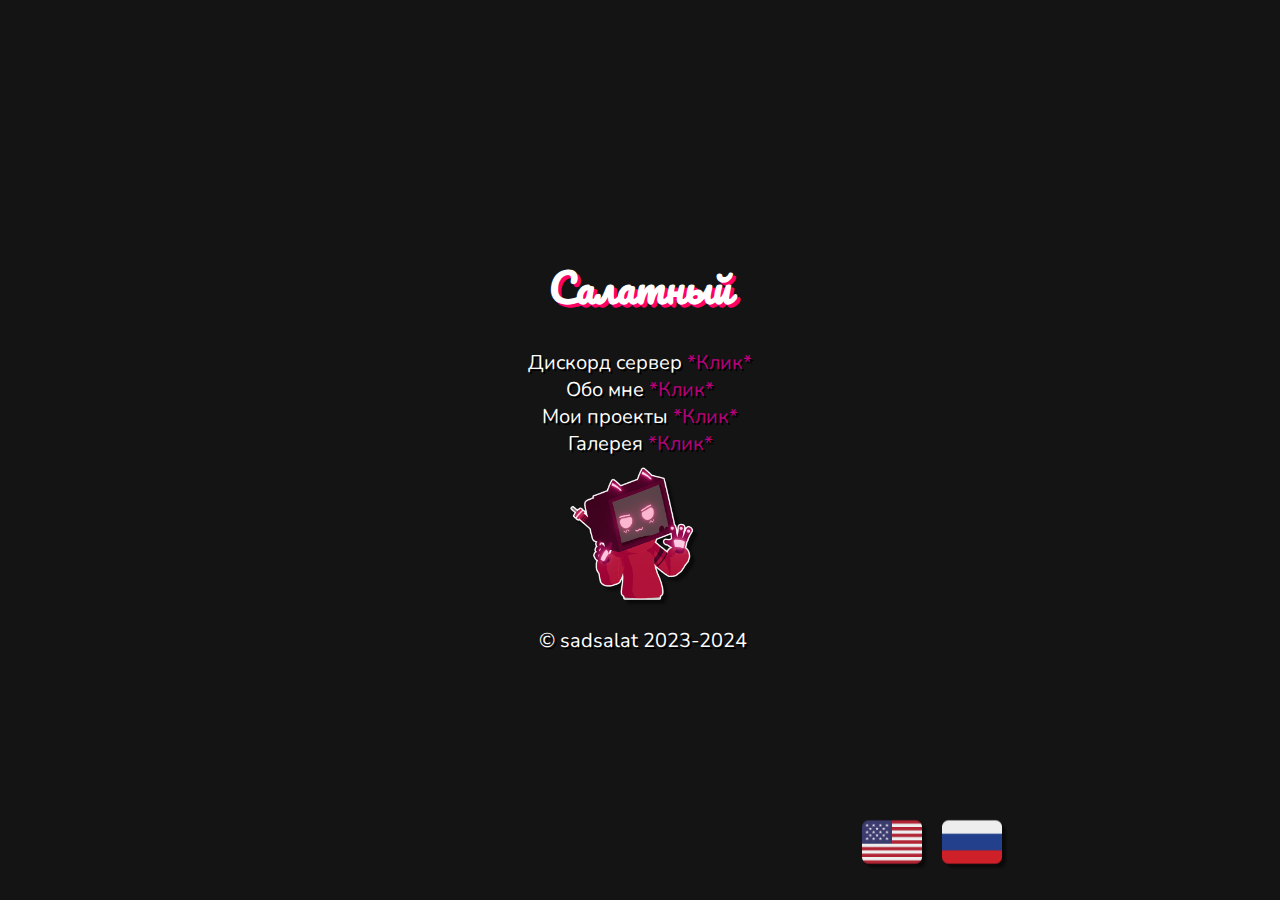
<file: index.html>
<html>

<head>
    <title>Салатный</title>
    <link rel="stylesheet" href="main.css">
    <link rel="stylesheet" href="https://fonts.googleapis.com/css?family=Nunito">
    <link rel="stylesheet" href="https://fonts.googleapis.com/css?family=Pacifico">
    <meta content="Салатный" property="og:title" />
    <meta content="Сайт того самого придурка..." property="og:description" />
    <meta content="https://sadsalat.github.io/salatis/" property="og:url" />
    <meta content="https://sadsalat.github.io/salatis/photos/salatis.png" property="og:image" />
    <meta content="#fa0096" data-react-helmet="true" name="theme-color" />
    <link rel="icon" type="image/x-icon" href="photos/salatis.png">
    <meta name="google-site-verification" content="_yipDHbxk-a_7lxW2r_dTnyFEwpNm6rSLWMAOOcrPms" />
</head>

<body>
    <div class="center">
        <h1>Салатный</h1>
        <p>Дискорд сервер <a href="https://discord.gg/Z4wrZWtF9u" target="_blank">*Клик*</a><br>
            Обо мне <a href="something/aboutme.html">*Клик*</a><br>
            Мои проекты <a href="something/projects.html">*Клик*</a><br>
            Галерея <a href="something/galeary.html">*Клик*</a><br>
            <img src="photos/salatis.png" alt="сралвсалат" style="width:150px;height:150px;">
        <p>&nbsp;&copy; sadsalat 2023-2024</p>
    </div>
    <div class="language">
        <p><a href="index_eng.html"><img src="photos/usicon.png" style="width:60px;height:60px;"></a>&nbsp;&nbsp;&nbsp;
            <a href="index.html"><img src="photos/ruicon.png" style="width:60px;height:60px;"></a>
        </p>
    </div>
    <script src="anims.js"></script>
</body>

</html>
</file>
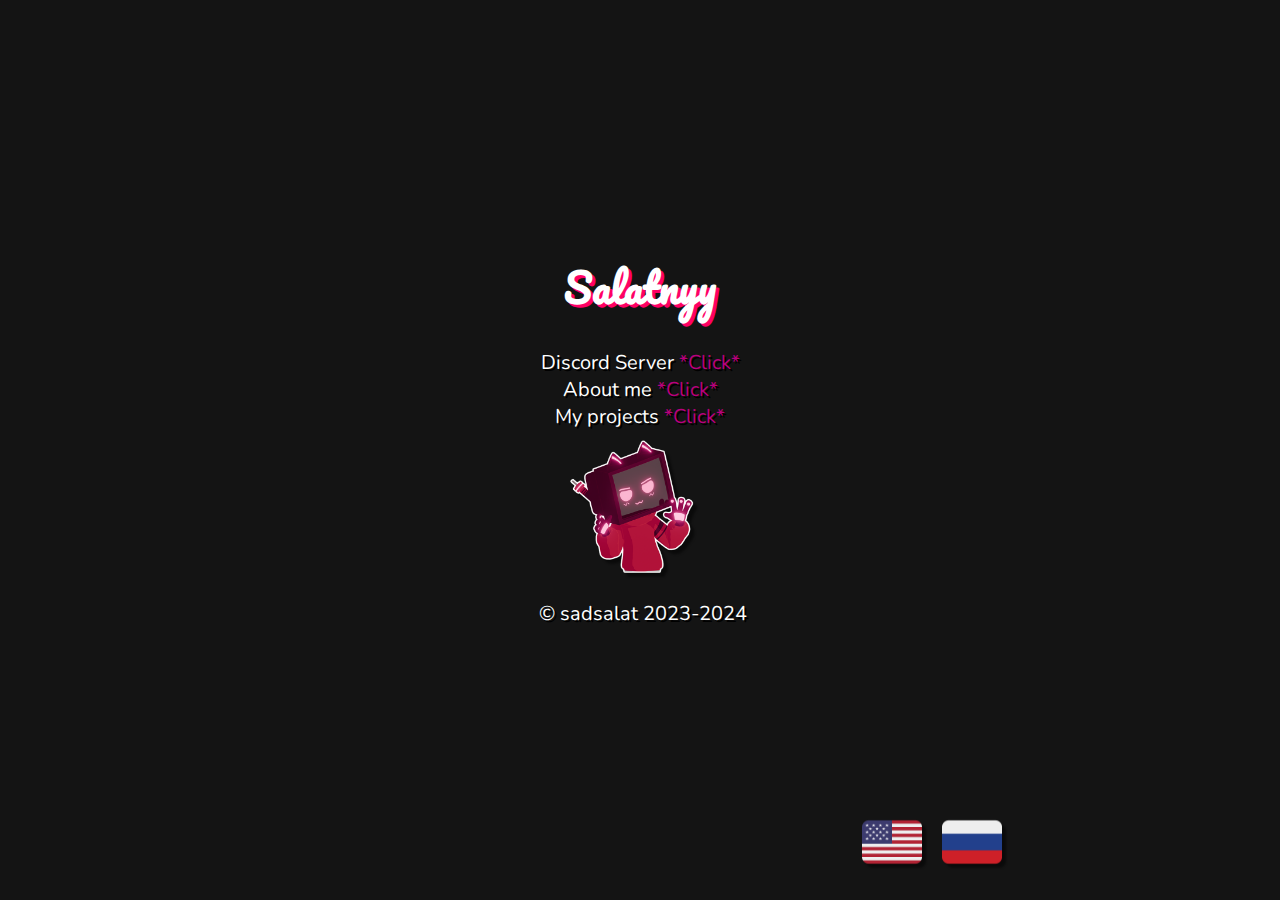
<file: index_eng.html>
<html>

<head>
    <title>Salatnyy</title>
    <link rel="stylesheet" href="main.css">
    <link rel="stylesheet" href="https://fonts.googleapis.com/css?family=Nunito">
    <link rel="stylesheet" href="https://fonts.googleapis.com/css?family=Pacifico">
    <meta content="Салатный" property="og:title" />
    <meta content="Сайт того самого придурка..." property="og:description" />
    <meta content="https://sadsalat.github.io/salatis/" property="og:url" />
    <meta content="https://sadsalat.github.io/salatis/photos/salatis.png" property="og:image" />
    <meta content="#fa0096" data-react-helmet="true" name="theme-color" />
    <link rel="icon" type="image/x-icon" href="photos/salatis.png">
    <meta name="google-site-verification" content="_yipDHbxk-a_7lxW2r_dTnyFEwpNm6rSLWMAOOcrPms" />
</head>

<body>
    <div class="center">
        <h1>Salatnyy</h1>
        <p>Discord Server <a href="https://discord.gg/Z4wrZWtF9u" target="_blank">*Click*</a><br>

            About me <a href="something/aboutme_eng.html">*Click*</a><br>
            My projects <a href="something/projects_eng.html">*Click*</a><br>
            <img src="photos/salatis.png" alt="сралвсалат" style="width:150px;height:150px;">
        <p>&nbsp;&copy; sadsalat 2023-2024</p>
    </div>
    <div class="language">
        <p><a href="index_eng.html"><img src="photos/usicon.png" style="width:60px;height:60px;"></a>&nbsp;&nbsp;&nbsp;
            <a href="index.html"><img src="photos/ruicon.png" style="width:60px;height:60px;"></a></p>
    </div>
</body>

</html>
</file>
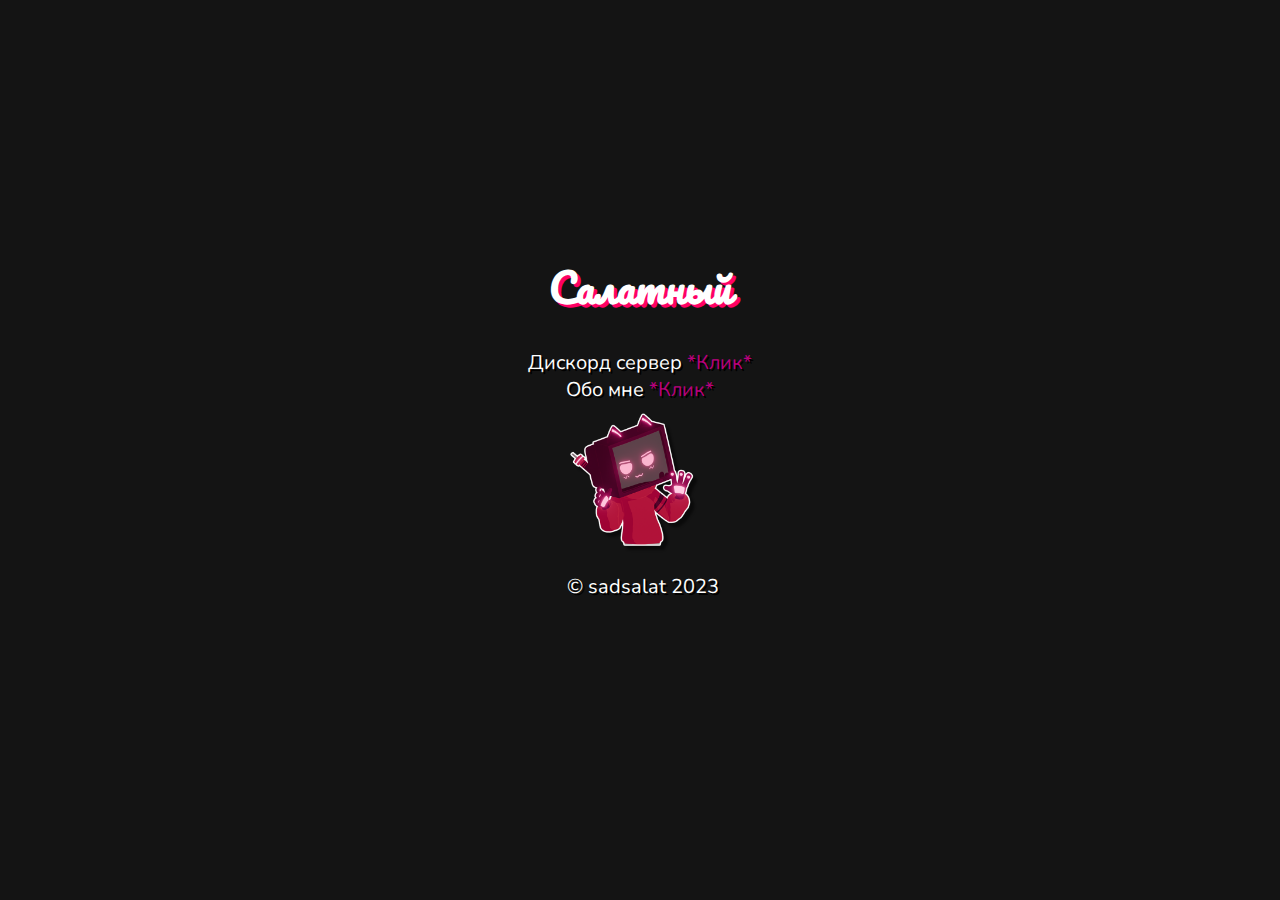
<file: main.html>
<html>
    <head>
        <title>salatnyy</title>
        <link rel="stylesheet" href="main.css">
        <link rel="stylesheet" href="https://fonts.googleapis.com/css?family=Nunito">
        <link rel="stylesheet" href="https://fonts.googleapis.com/css?family=Pacifico">
    </head>

    <body>
        <div class="center" >
        <h1>Салатный</h1>
        <p>Дискорд сервер <a href="https://discord.gg/Z4wrZWtF9u">*Клик*</a><br>

        Обо мне <a href="something/aboutme.html">*Клик*</a><br>
        <img src="photos/salatis.png" alt="сралвсалат" style="width:150px;height:150px;">
        <p>&nbsp;&copy; sadsalat 2023</p>
        </div>

    </body>    
</html>
</file>
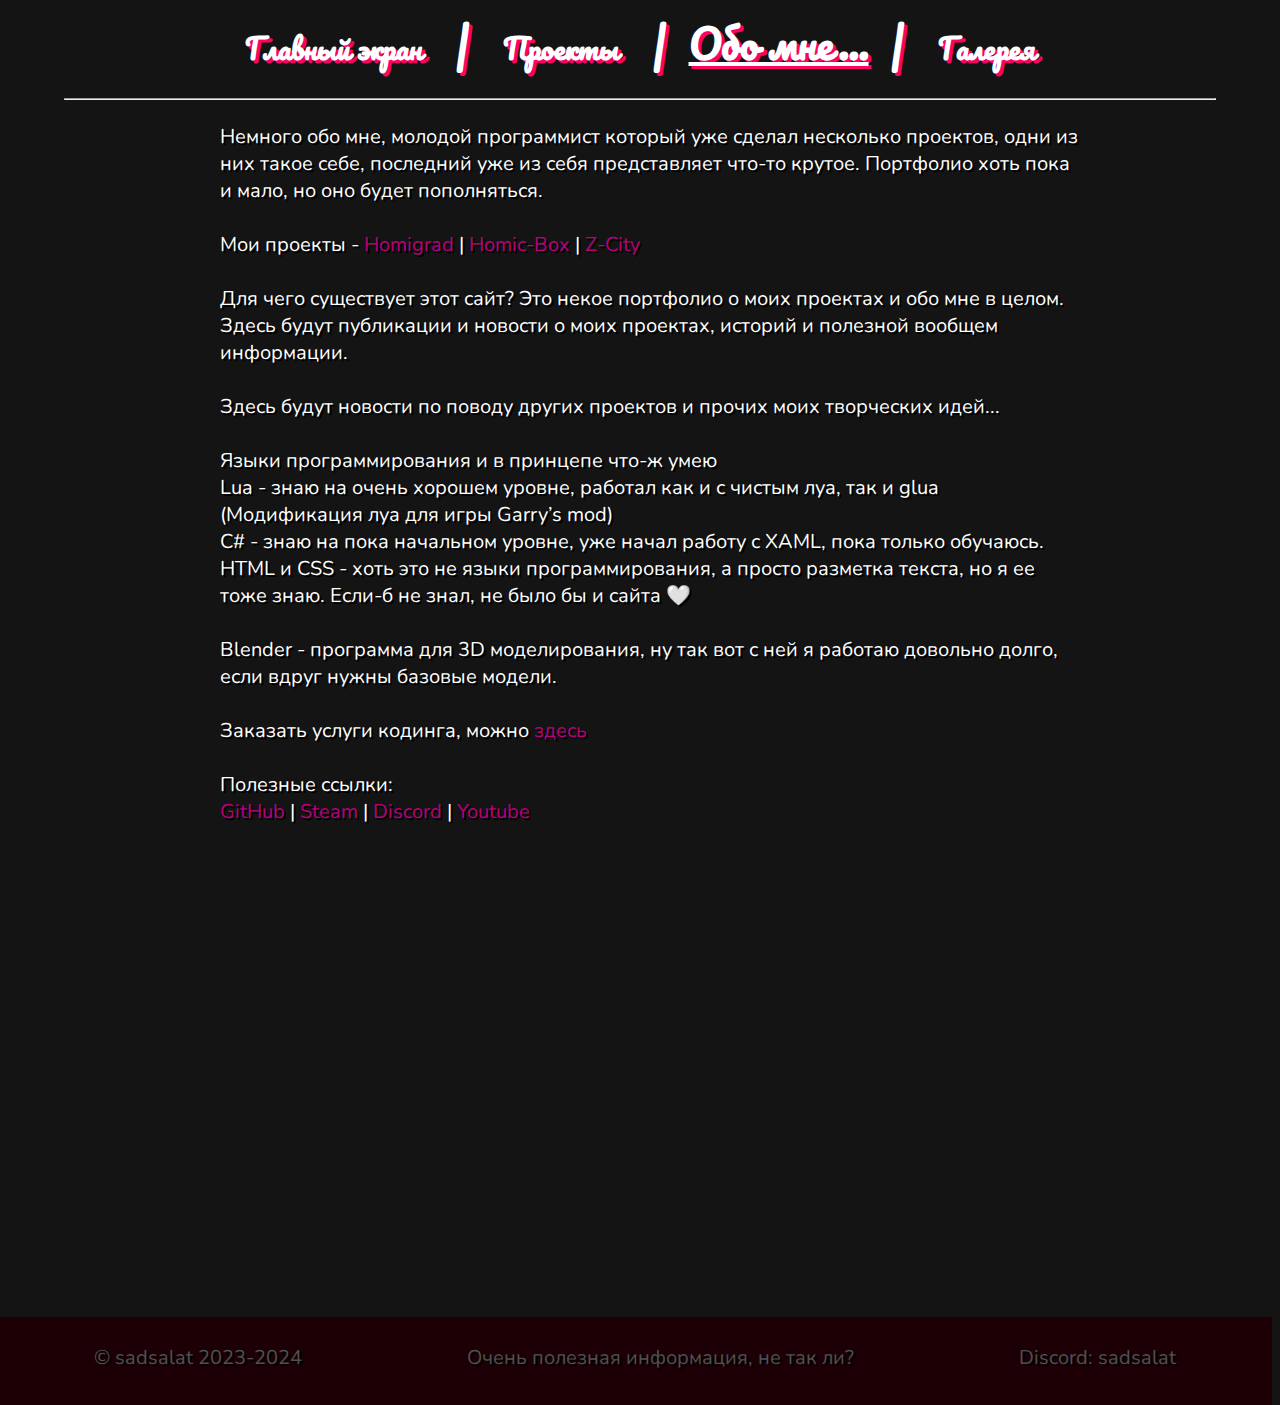
<file: something/aboutme.html>
<html>
    <head>
        <title>Салатный | Обо мне</title>
        <link rel="stylesheet" href="../main.css">
        <link rel="stylesheet" href="https://fonts.googleapis.com/css?family=Nunito">
        <link rel="stylesheet" href="https://fonts.googleapis.com/css?family=Pacifico">
        <meta content="Кто такой СадСалат" property="og:title" />
		<meta content="А кто знает? Ну почитайте!" property="og:description" />
		<meta content="https://sadsalat.github.io/salatis/something/aboutme.html" property="og:url" />
		<meta content="https://sadsalat.github.io/salatis/photos/salatis.png" property="og:image" />
		<meta content="#fa0096" data-react-helmet="true" name="theme-color" />
        <link rel="icon" type="image/x-icon" href="../photos/salatis_what.png">
    </head>

    <body>
        <div class="top">  
            <h1><a href="../index.html" class = "none">Главный экран</a> | <a href="../something/projects.html" class = "none">Проекты</a> | <a class="opened">Обо мне...</a> | <a href="../something/galeary.html" class = "none">Галерея</a><hr></h1>
        </div>
        <div class = "longtext">
            <p class = "longtext">
            Немного обо мне, молодой программист который уже сделал несколько проектов, одни из них такое себе, последний уже из себя представляет что-то крутое.
            Портфолио хоть пока и мало, но оно будет пополняться.
            <br><br>
            Мои проекты - <a href="../something/projects.html#homigrad">Homigrad</a> | <a href="../something/projects.html#homicbox">Homic-Box</a> | <a href="../something/projects.html#newhomigrad">Z-City</a>
            <br><br>
            Для чего существует этот сайт? Это некое портфолио о моих проектах и обо мне в целом. Здесь будут публикации и новости о моих проектах, историй и полезной вообщем информации.
            <br>
            <br>
            Здесь будут новости по поводу других проектов и прочих моих творческих идей...
            <br>
            <br>
            Языки программирования и в принцепе что-ж умею<br>
            Lua - знаю на очень хорошем уровне, работал как и с чистым луа, так и glua (Модификация луа для игры Garry’s mod)<br>
            С# - знаю на пока начальном уровне, уже начал работу с XAML, пока только обучаюсь.<br>
            HTML и CSS - хоть это не языки программирования, а просто разметка текста, но я ее тоже знаю. Если-б не знал, не было бы и сайта 🤍
            <br><br>
            Blender - программа для 3D моделирования, ну так вот с ней я работаю довольно долго, если вдруг нужны базовые модели.<br>
            <br>
            Заказать услуги кодинга, можно <a href="https://discord.gg/Z4wrZWtF9u" target="_blank"> здесь </a>
            <br><br>
            Полезные ссылки: 
            <br><a href="https://github.com/sadsalat" target="_blank">GitHub</a> | <a href="https://steamcommunity.com/id/sadSalat/" target="_blank">Steam</a> | <a href="https://discord.gg/Z4wrZWtF9u" target="_blank">Discord</a> | <a href="https://www.youtube.com/channel/UC_sMdT5ycODV2hYQCCzCvmw" target="_blank">Youtube</a>
            </p>
        </div>
        <div class="podval">
            <p class="center">
                <br>
                &nbsp;&copy; sadsalat 2023-2024 &nbsp; &nbsp; &nbsp; &nbsp; &nbsp; &nbsp; &nbsp; &nbsp; &nbsp; &nbsp; &nbsp; &nbsp; &nbsp; &nbsp; &nbsp; &nbsp; Очень полезная информация, не так ли? &nbsp; &nbsp; &nbsp; &nbsp; &nbsp; &nbsp; &nbsp; &nbsp; &nbsp; &nbsp; &nbsp; &nbsp; &nbsp; &nbsp; &nbsp; &nbsp; Discord: sadsalat
        </p>
        </div>
        <script src="../anims.js"></script> 
    </body> 
</html>
</file>
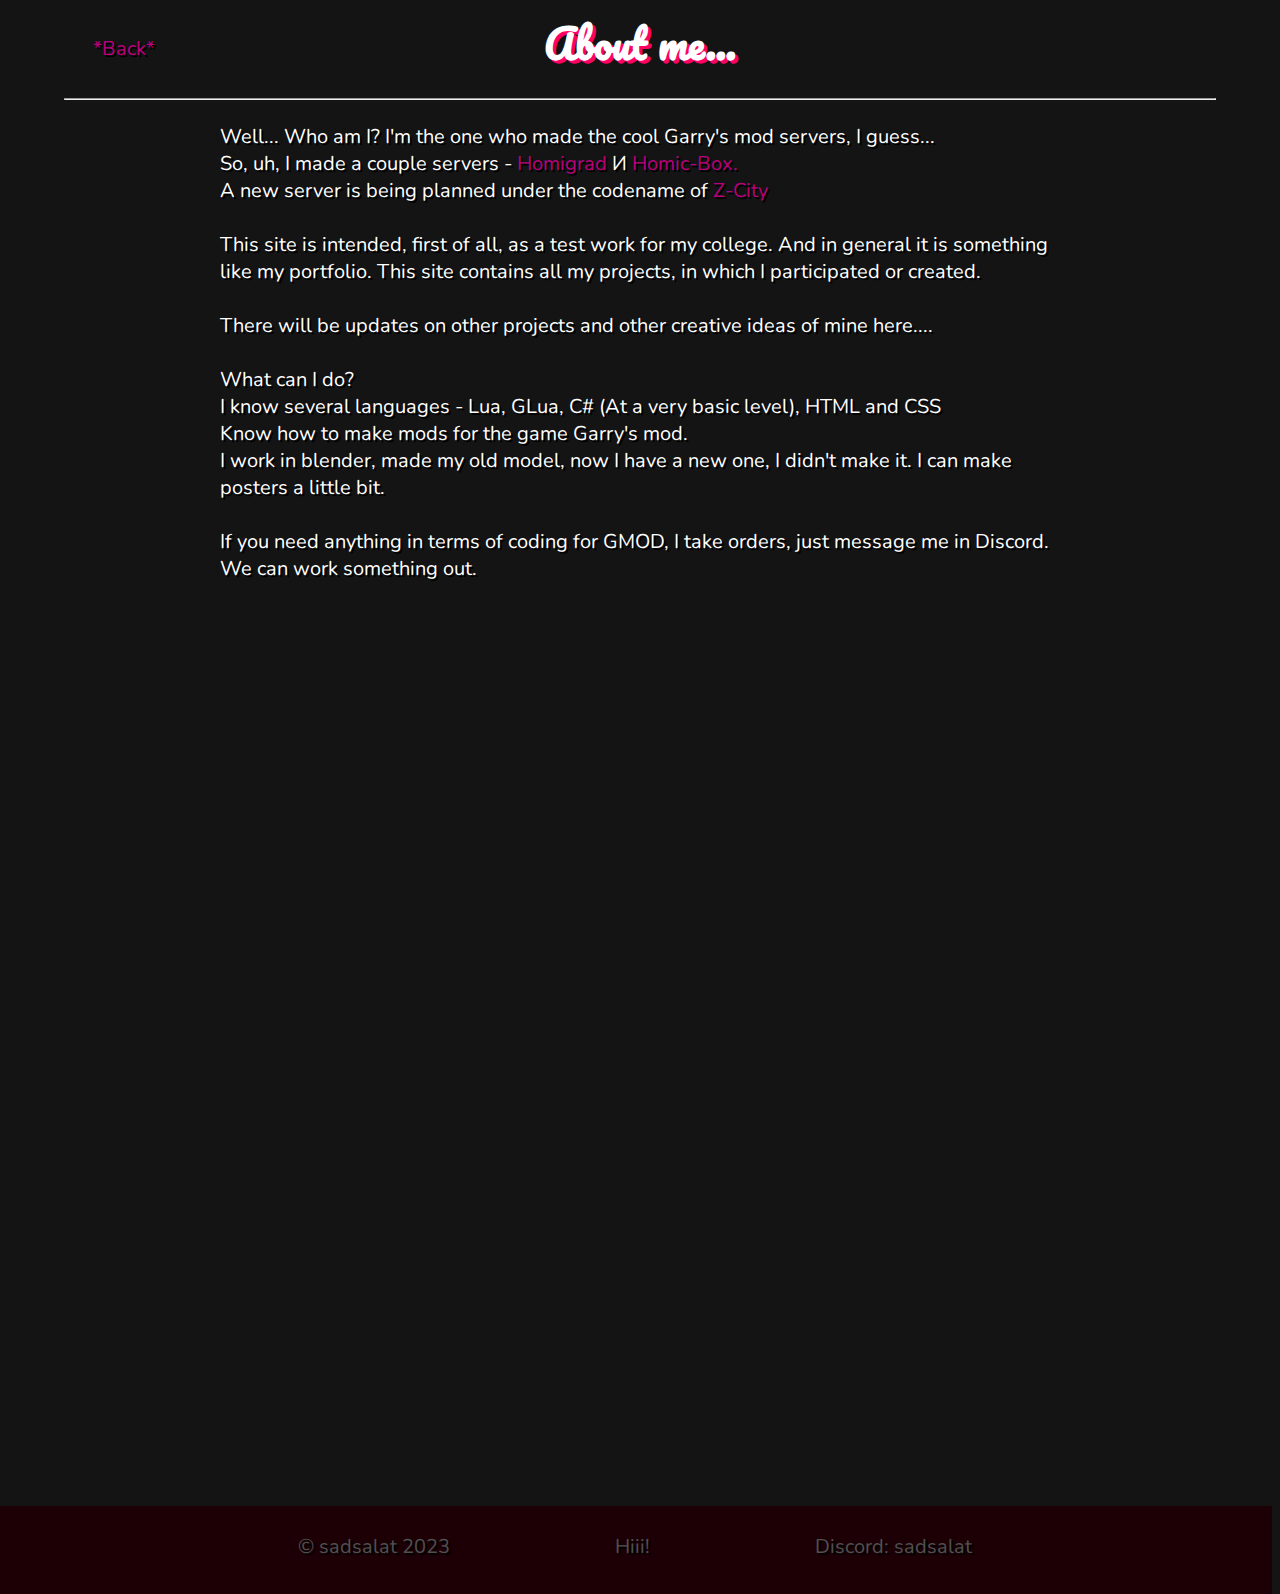
<file: something/aboutme_eng.html>
<html>

<head>
    <title>Salatnyy | About me</title>
    <link rel="stylesheet" href="../main.css">
    <link rel="stylesheet" href="https://fonts.googleapis.com/css?family=Nunito">
    <link rel="stylesheet" href="https://fonts.googleapis.com/css?family=Pacifico">
    <meta content="Who is SadSalat?" property="og:title" />
    <meta content="Who knows? Let's go and Read!" property="og:description" />
    <meta content="https://sadsalat.github.io/salatis/something/aboutme.html" property="og:url" />
    <meta content="https://sadsalat.github.io/salatis/photos/salatis.png" property="og:image" />
    <meta content="#fa0096" data-react-helmet="true" name="theme-color" />
    <link rel="icon" type="image/x-icon" href="../photos/salatis_what.png">
</head>

<body>
    <div class="top">
        <p class="button"><a href="../index_eng.html">*Back*</a></p>
        <h1>About me...
            <hr>
        </h1>
    </div>

    <div class="longtext">
        <p class="longtext">Well... Who am I? I'm the one who made the cool Garry's mod servers, I guess...<br>
            So, uh, I made a couple servers - <a href="../something/projects_eng.html#homigrad">Homigrad</a> И <a
                href="../something/projects_eng.html#homicbox">Homic-Box.</a><br> A new server is being planned under
            the codename of <a href="../something/projects_eng.html#newhomigrad">Z-City</a><br><br>

            This site is intended, first of all, as a test work for my college. And in general it is something like my
            portfolio.
            This site contains all my projects, in which I participated or created.<br>
            <br>
            There will be updates on other projects and other creative ideas of mine here....
            <br>
            <br>

            What can I do?<br>
            I know several languages - Lua, GLua, C# (At a very basic level), HTML and CSS<br>
            Know how to make mods for the game Garry's mod.<br>
            I work in blender, made my old model, now I have a new one, I didn't make it. I can make posters a little
            bit.<br>
            <br>
            If you need anything in terms of coding for GMOD, I take orders, just message me in Discord. We can work
            something out.

        </p>
    </div>
    <br><br><br><br><br><br><br><br><br><br><br><br><br><br><br><br><br><br><br><br><br><br><br><br>
    <div class="podval">
        <p class="center">
            <br>
            &nbsp;&copy; sadsalat 2023 &nbsp; &nbsp; &nbsp; &nbsp; &nbsp; &nbsp; &nbsp; &nbsp; &nbsp; &nbsp; &nbsp;
            &nbsp; &nbsp; &nbsp; &nbsp; &nbsp; Hiii! &nbsp; &nbsp; &nbsp; &nbsp; &nbsp; &nbsp; &nbsp; &nbsp; &nbsp;
            &nbsp; &nbsp; &nbsp; &nbsp; &nbsp; &nbsp; &nbsp; Discord: sadsalat
        </p>
    </div>
</body>

</html>
</file>
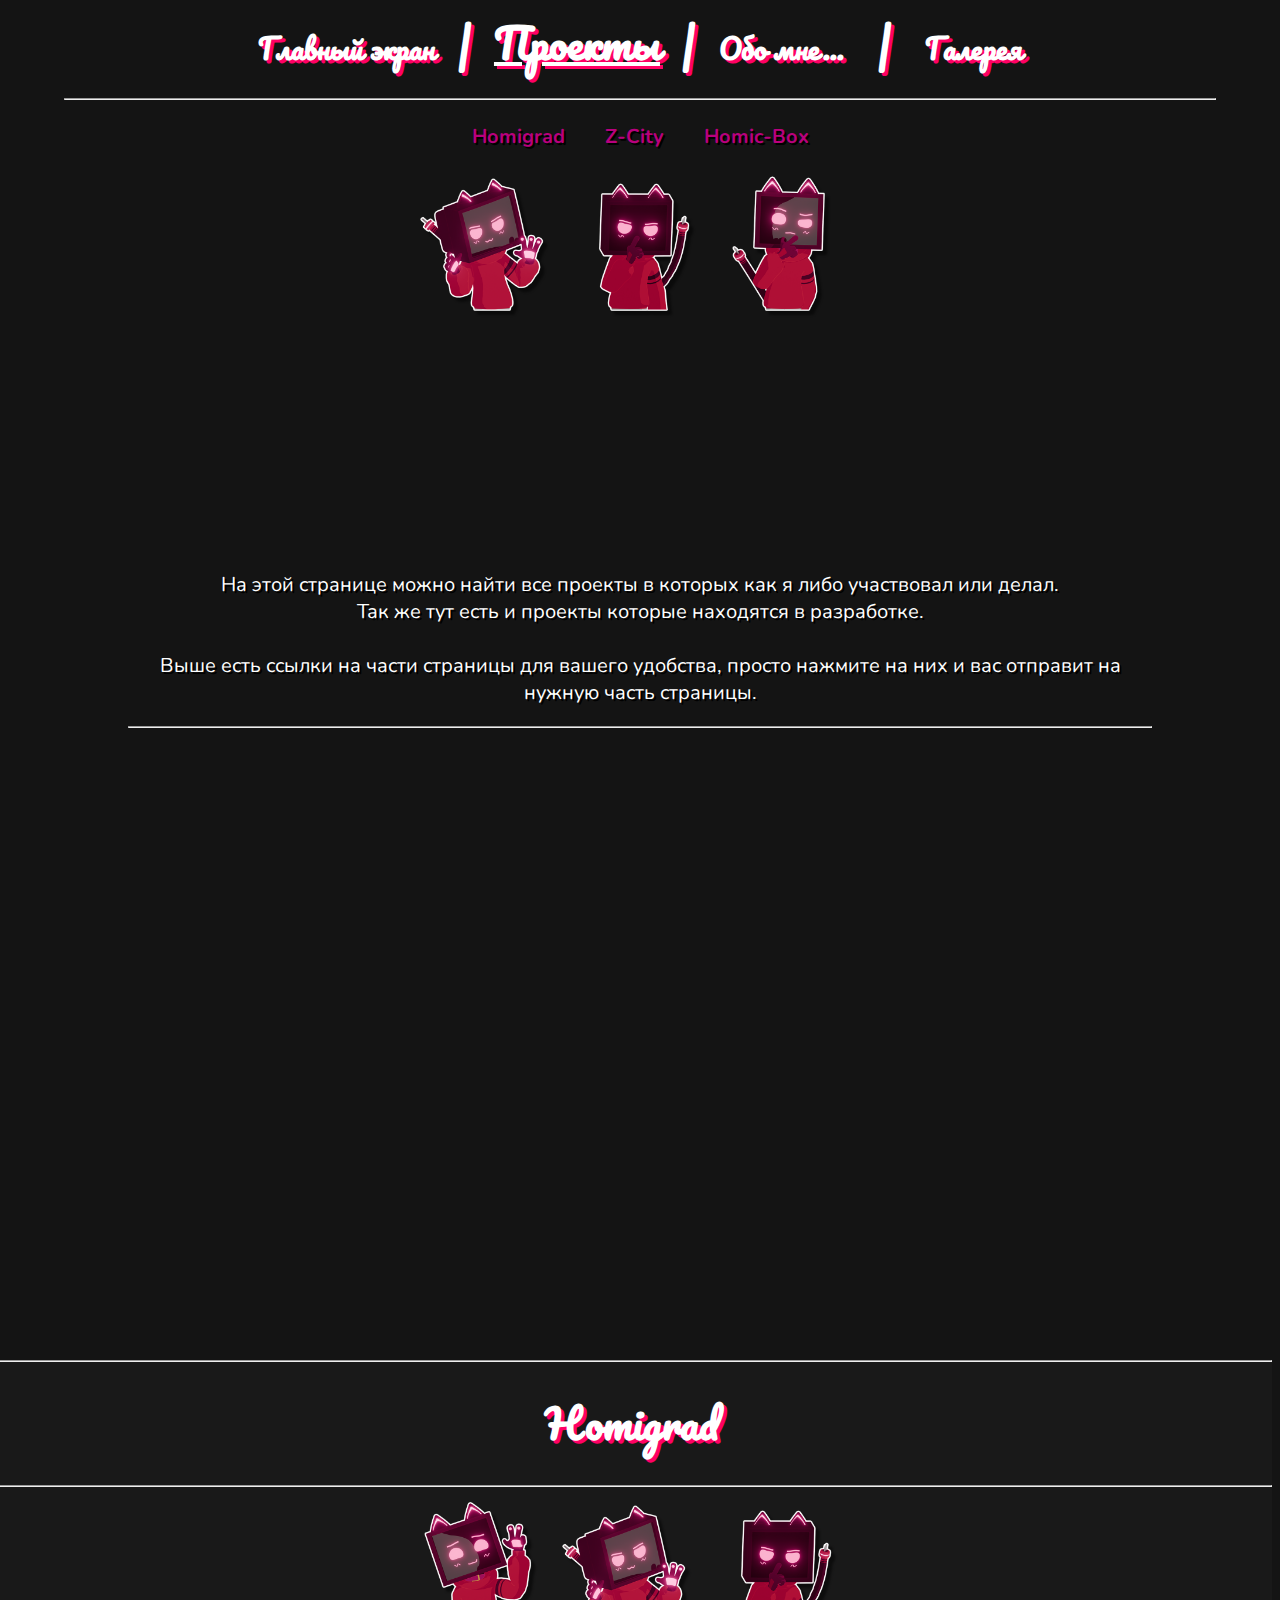
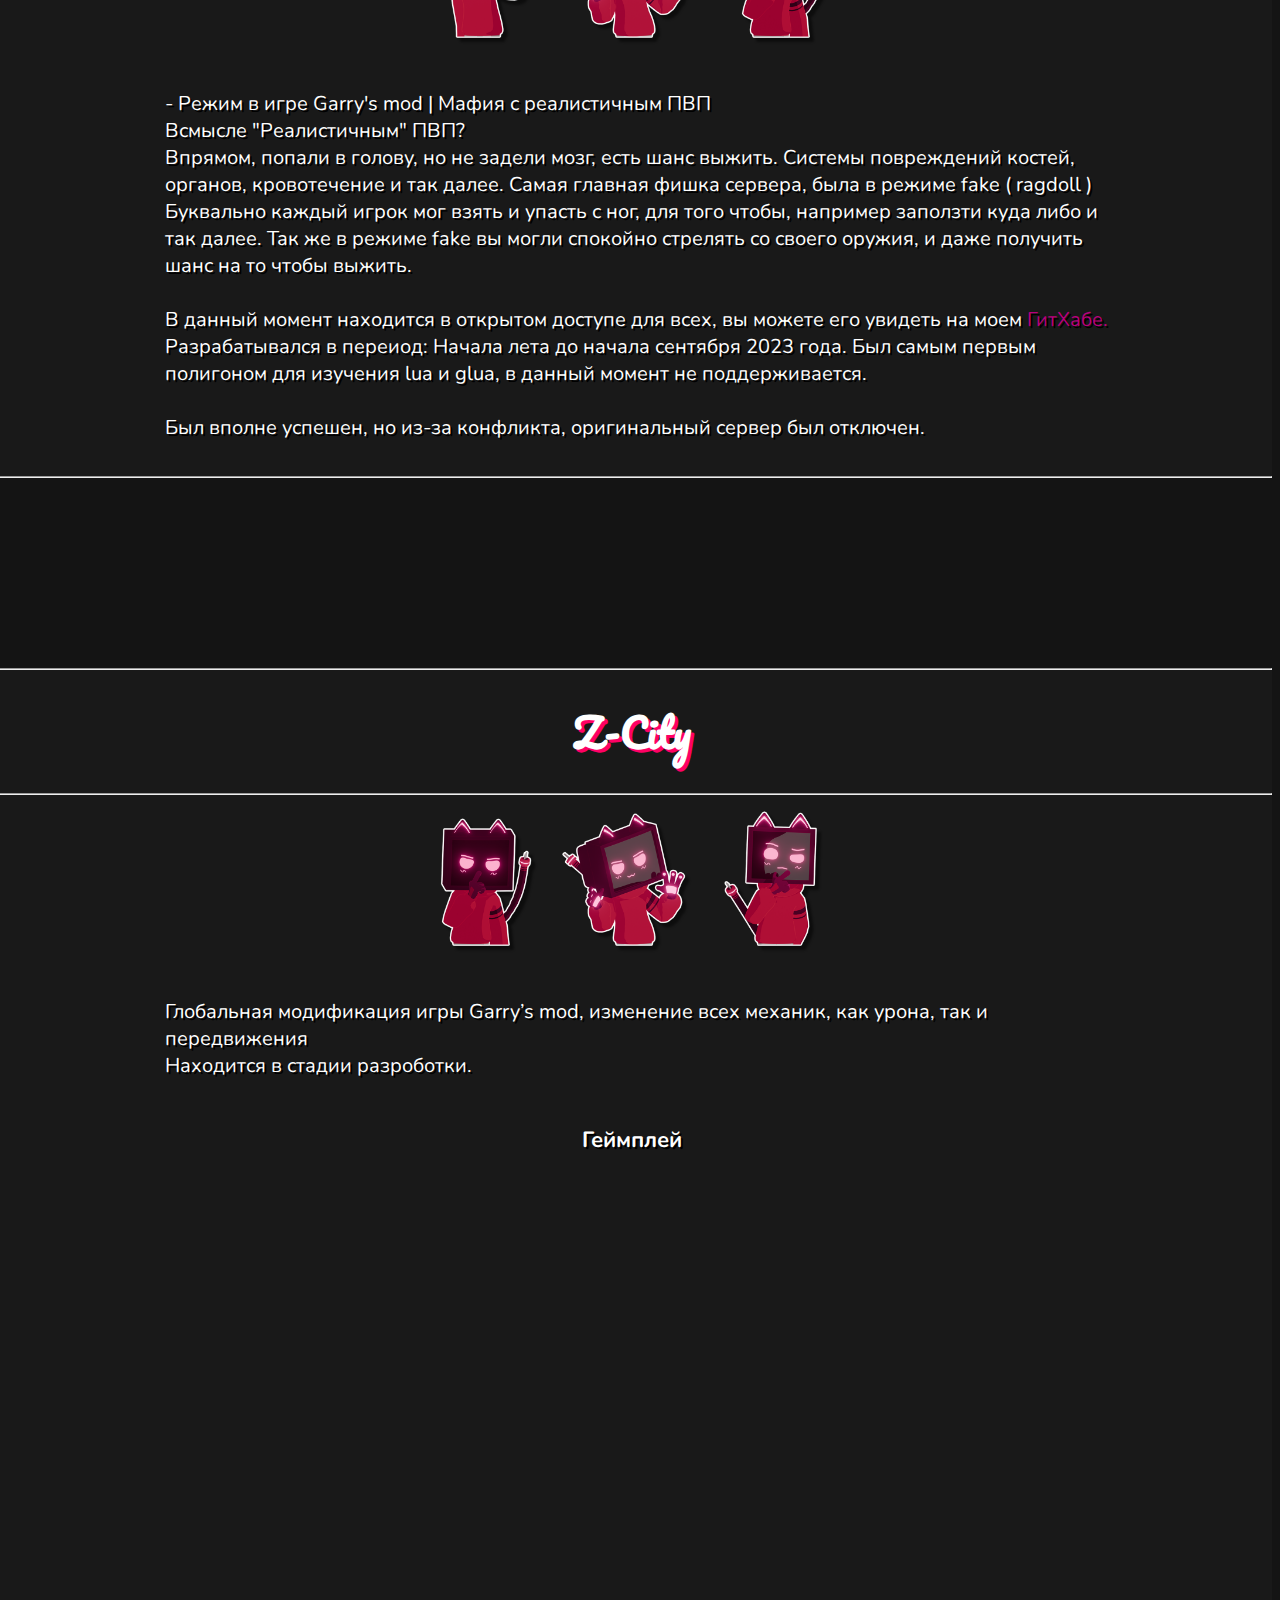
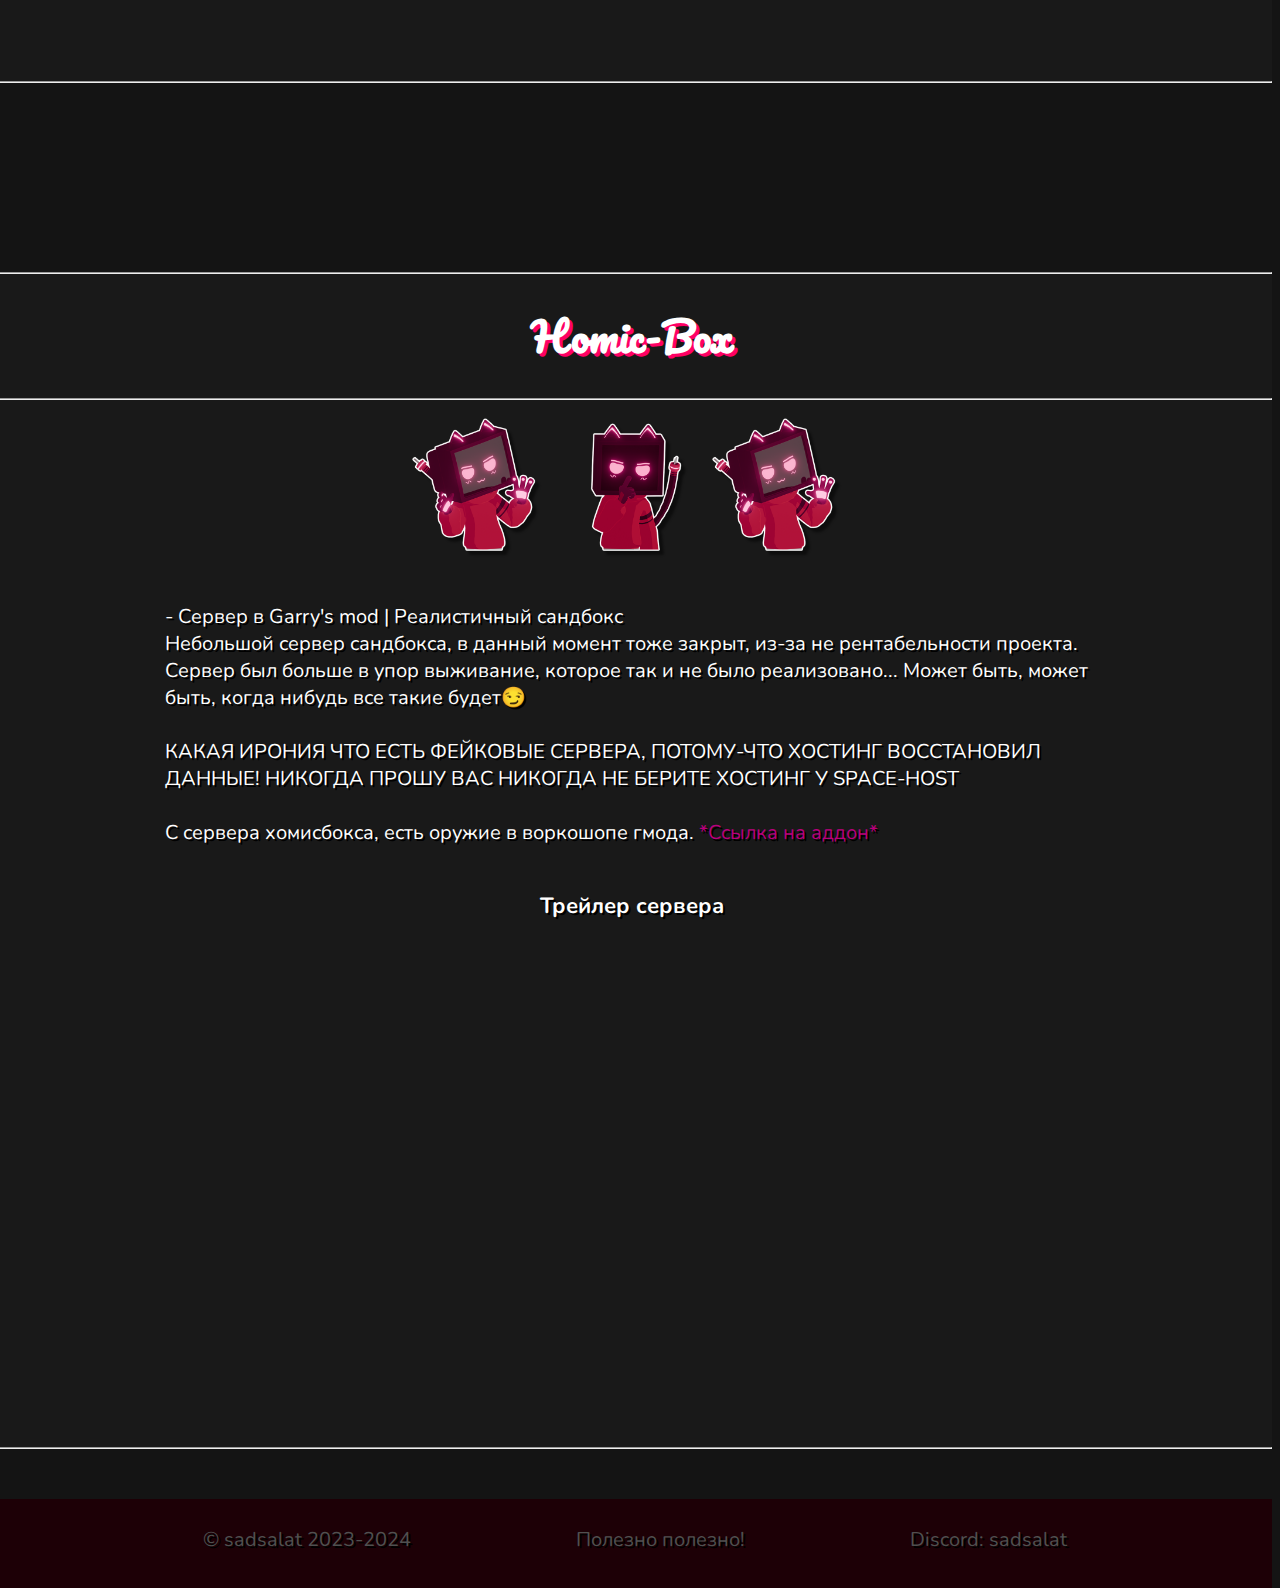
<file: something/projects.html>
<html>
    <head>
        <title>Салатный | Проекты</title>
        <link rel="stylesheet" href="../main.css">
        <link rel="stylesheet" href="https://fonts.googleapis.com/css?family=Nunito">
        <link rel="stylesheet" href="https://fonts.googleapis.com/css?family=Pacifico">
        <meta content="Проекты СадСалата" property="og:title" />
		<meta content="Те самые проекты." property="og:description" />
		<meta content="https://sadsalat.github.io/salatis/something/projects.html" property="og:url" />
		<meta content="https://sadsalat.github.io/salatis/photos/salatis.png" property="og:image" />
		<meta content="#fa0096" data-react-helmet="true" name="theme-color" />
        <link rel="icon" type="image/x-icon" href="../photos/salatis_hi.png">
    </head>

    <body>
        <div class="top" >
            <h1><a href="../index.html" class = "none">Главный экран</a>| <a class="opened">Проекты</a> |<a href="../something/aboutme.html" class = "none">Обо мне...</a> | <a href="../something/galeary.html" class = "none">Галерея</a><hr></h1>   
        </div>

        <div class="longtext">
            <h2><font class="tab"><a href="#homigrad">Homigrad</a></font><font class="tab"><a href="#newhomigrad">Z-City</a></font><a href="#homicbox">Homic-Box</a></h2>
            <div style="text-align:center">
                <img src="../photos/salatis.png" alt="screenshoot explame" style="width:150px;height:150px;"><img src="../photos/salatis_tishe.png" alt="screenshoot explame" style="width:150px;height:150px;"><img src="../photos/salatis_what.png" alt="screenshoot explame" style="width:150px;height:150px;">
            </div>        
        </div>

        <div class="description">
            <p>
                На этой странице можно найти все проекты в которых как я либо участвовал или делал.<br>
                Так же тут есть и проекты которые находятся в разработке.<br><br>
                Выше есть ссылки на части страницы для вашего удобства, просто нажмите на них и вас отправит на нужную часть страницы.
            </p>
            <hr>
        </div>
        <div class="projects">
            <hr>
            <a name="homigrad"></a>
            <h1>Homigrad</h1>
            <hr>
            <div style="text-align:center">
            <img src="../photos/salatis_hi.png" alt="screenshoot explame" style="width:150px;height:150px;"><img src="../photos/salatis.png" alt="screenshoot explame" style="width:150px;height:150px;"><img src="../photos/salatis_tishe.png" alt="screenshoot explame" style="width:150px;height:150px;">
            </div>
            <br>
            <p class="longtext">
                <br>
                - Режим в игре Garry's mod | Мафия с реалистичным ПВП<br>
                Всмысле "Реалистичным" ПВП?<br>
                Впрямом, попали в голову, но не задели мозг, есть шанс выжить. Системы повреждений костей, органов, кровотечение и так далее. Самая главная фишка сервера, была в режиме fake ( ragdoll ) 
                Буквально каждый игрок мог взять и упасть с ног, для того чтобы, например заползти куда либо и так далее. Так же в режиме fake вы могли спокойно стрелять со своего оружия, и даже получить шанс на то чтобы выжить.
                <br>
                <br>
                В данный момент находится в открытом доступе для всех, вы можете его увидеть на моем <a href="https://github.com/sadsalat/Orignal-Homigrad" target="_blank">ГитХабе.</a><br>
                Разрабатывался в переиод: Начала лета до начала сентября 2023 года. Был самым первым полигоном для изучения lua и glua, в данный момент не поддерживается.<br>
                <br>
                Был вполне успешен, но из-за конфликта, оригинальный сервер был отключен.
                <br><br>
                <hr>
            </p>
        </div>
        <div class="projects">
            <hr>
            <a name="newhomigrad"></a>
            <h1>Z-City</h1>
            <hr>
            <div style="text-align:center">
            <img src="../photos/salatis_tishe.png" alt="screenshoot explame" style="width:150px;height:150px;"><img src="../photos/salatis.png" alt="screenshoot explame" style="width:150px;height:150px;"><img src="../photos/salatis_what.png" alt="screenshoot explame" style="width:150px;height:150px;">
            </div>
            <br>
            <p class="longtext">
                <br>
                Глобальная модификация игры Garry’s mod, изменение всех механик, как урона, так и передвижения<br>
                Находится в стадии разроботки.<br><br>
                <h2>Геймплей</h2>
            </p>
            <br>
            <div style="text-align:center">
                <iframe width="854" height="480" src="https://www.youtube.com/embed/bx_5WSPkaDw" title="New Homigrad | Battle | gmod" frameborder="0" allow="accelerometer; autoplay; clipboard-write; encrypted-media; gyroscope; picture-in-picture; web-share" allowfullscreen></iframe>
            </div>
            <hr>
        </div>

        <div class="projects">
            <hr>
            <a name="homicbox"></a>
            <h1>Homic-Box</h1>
            <hr>
            <div style="text-align:center">
            <img src="../photos/salatis.png" alt="screenshoot explame" style="width:150px;height:150px;"><img src="../photos/salatis_tishe.png" alt="screenshoot explame" style="width:150px;height:150px;"><img src="../photos/salatis.png" alt="screenshoot explame" style="width:150px;height:150px;">
            </div>
            <br>
            <p class="longtext">
                <br>
                - Сервер в Garry's mod | Реалистичный сандбокс<br>
                Небольшой сервер сандбокса, в данный момент тоже закрыт, из-за не рентабельности проекта.<br>
                Сервер был больше в упор выживание, которое так и не было реализовано... Может быть, может быть, когда нибудь все такие будет😏
                <br><br>
                КАКАЯ ИРОНИЯ ЧТО ЕСТЬ ФЕЙКОВЫЕ СЕРВЕРА, ПОТОМУ-ЧТО ХОСТИНГ ВОССТАНОВИЛ ДАННЫЕ! НИКОГДА ПРОШУ ВАС НИКОГДА НЕ БЕРИТЕ ХОСТИНГ У SPACE-HOST
                <br><br>
                С сервера хомисбокса, есть оружие в воркошопе гмода. <a href="https://steamcommunity.com/sharedfiles/filedetails/?id=3105762603" target="_blank">*Ссылка на аддон*</a>
                <br><br>
                <h2>Трейлер сервера</h2>
            </p>
            <br>
            <div style="text-align:center">
                <iframe width="854" height="480" src="https://www.youtube.com/embed/1yoy7e2wT7g" title="Трейлер HomicBox | Garry’s mod | HomicBox" frameborder="0" allow="accelerometer; autoplay; clipboard-write; encrypted-media; gyroscope; picture-in-picture; web-share" allowfullscreen></iframe>
            </div>
            <hr>
        </div>

        <div class="podval">
            <p class="center">
                <br>

                &nbsp;&copy; sadsalat 2023-2024 &nbsp; &nbsp; &nbsp; &nbsp; &nbsp; &nbsp; &nbsp; &nbsp; &nbsp; &nbsp; &nbsp; &nbsp; &nbsp; &nbsp; &nbsp; &nbsp; Полезно полезно! &nbsp; &nbsp; &nbsp; &nbsp; &nbsp; &nbsp; &nbsp; &nbsp; &nbsp; &nbsp; &nbsp; &nbsp; &nbsp; &nbsp; &nbsp; &nbsp; Discord: sadsalat
            </p>
        </div>
        <script src="../anims.js"></script> 
    </body>
</html>
</file>
<file: main.css>
body {
    background-color: rgb(20, 20, 20);
}

h1 {
    color: rgb(255, 255, 255);
    text-align: center;
    font-family: Pacifico, serif;
    font-size: 40px;
    text-shadow: 3px 3px rgb(255, 0, 100);
    animation: shadowanim 1s;
}

h2 {
    color: rgb(255, 255, 255);
    text-align: center;
    font-family: Nunito, serif;
    font-size: 22px;
    text-shadow: 2px 2px rgb(0, 0, 0);
}

.tab {
    margin-right: 40px;
}

p {
    color: white;
    font-family: Nunito, serif;
    font-size: 20px;
    text-align: center;
    text-shadow: 2px 2px #000000;
}

p.center {
    color: rgb(80, 80, 80);
    font-family: Nunito, serif;
    font-size: 20px;
    text-align: center;
    text-shadow: 2px 2px #000000;
    position: center;
    margin: 0 0 0 0;
}

p.button {
    color: white;
    font-family: Nunito, serif;
    font-size: 20px;
    text-align: left;
    text-shadow: 2px 2px #000000;
    top: 30%;
    left: 2.5%;
    position: absolute;
    margin: 0 0 0 0;
}

p.longtext {
    color: white;
    font-family: Nunito, serif;
    font-size: 20px;
    text-align: left;
    text-shadow: 2px 2px #000000;
    top: 0;
    left: 13.5%;
    position: relative;
    margin: 0 25% 0 0;
}


a {
    color: rgb(185, 0, 125);
    font-size: 20px;
    font-family: Nunito, serif;
    text-decoration: none;
    transition: color 0.5s;
}
a.none {
    color: rgb(255, 255, 255);
    font-size: 28px;
    font-family: Pacifico, serif;
    margin-left: 2%;
    margin-right: 2%;
}

a.opened {
    text-decoration-line: underline;
    color: rgb(255, 255, 255);
    font-size: 40px;
    font-family: Pacifico, serif;
    margin-left: 1%;
    margin-right: 1%;
}

a.none:hover {
    color: rgb(255, 233, 194);
}

a.opened:hover {
    color: rgb(255, 233, 194);
}
a:hover {
    color: rgb(255, 0, 174);
}

ul {
    color: white;
    font-family: Nunito, serif;
    font-size: 20px;
    margin: 0 45% 0 45%;
    text-align: left;
    position: relative;
    text-shadow: 2px 2px #000000;
}

div.center {
    width: 100vw;
    height: 50vh;
    top: 50%;
    left: 50%;
    position: absolute;
    margin: -25vh 0 0 -50vw;
    animation: showanim 0.5s;
}


div.top {
    width: 90vw;
    height: 10vh;
    top: 0%;
    left: 50%;
    position: relative;
    margin: 0 0 0 -45vw;
    animation: showanim 0.5s;
}

div.longtext {
    width: 90vw;
    height: auto;
    top: 0;
    left: 50%;
    position: relative;
    margin: 25px 0 0 -45vw;
    animation: showanim1 1s;
}

div.projects {
    background-color: rgb(25, 25, 25);
    width: 100vw;
    height: auto;
    top: 50%;
    left: 50%;
    position: relative;
    margin: 15% 0 0 -50.6vw;
    animation: showanim1 1.2s;
}

div.podval {
    background-color: rgb(29, 0, 6);
    width: 100vw;
    height: 10%;
    top: 50%;
    left: 50%;
    position: relative;
    margin: 50px 0 0 -50.6vw;
    animation: showanim1 1.2s;
}

div.language {
    width: 200px;
    height: 8%;
    top: 0%;
    left: 50%;
    position: absolute;
    margin: 88vh 15% 0;
    animation: showanim1 1s;
}


div.screenshots {
    width: 45%;
    text-align: center;
    height: auto;
    top: 0;
    left: 50%;
    position: relative;
    margin: 25px 0 0 -22%;
    animation: showanim1 1s;
}

div.description {
    width: 80vw;
    height: auto;
    top: 1 5%;
    left: 50%;
    position: relative;
    margin: 20% 0 0 -40vw;
    animation: showanim1 1.2s;
}

img {
    filter: drop-shadow(4px 4px 1px rgba(0, 0, 0, 0.479));
    margin-left: auto;
    margin-right: auto
}

@keyframes showanim {
    0% {
        left: 40%;
        opacity: 0%;
    }

    100% {
        left: 50%;
        opacity: 100%;
    }
}

@keyframes showanim1 {
    0% {
        left: 0%;
        opacity: 0%;
    }

    35% {
        left: 40vw;
        opacity: 0%;
    }

    100% {
        left: 50%;
        opacity: 100%;
    }
}

@keyframes shadowanim {
    0% {
        text-shadow: 0px 0px rgba(131, 0, 103, 0);
    }

    65% {
        text-shadow: 0px 0px rgba(131, 0, 103, 0);
    }

    100% {
        text-shadow: 3px 3px rgb(255, 0, 100);
    }
}
</file>
